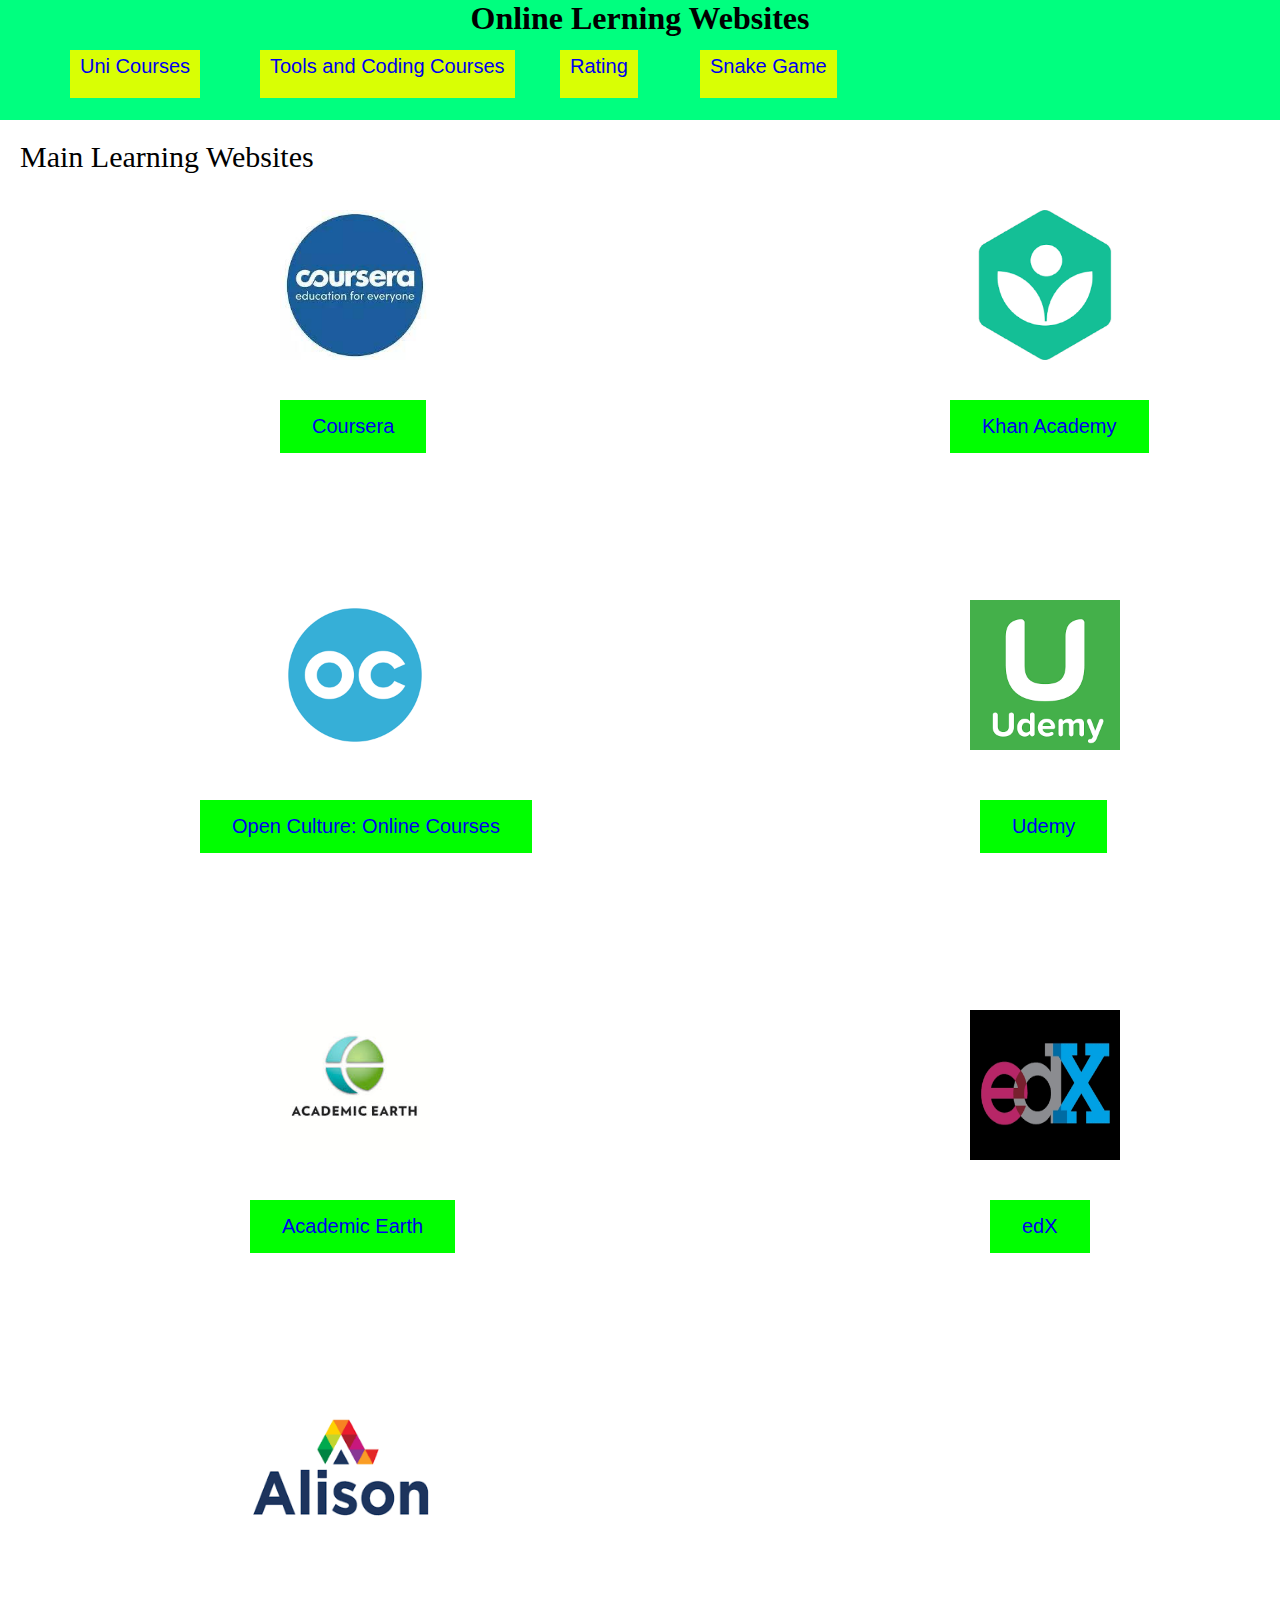
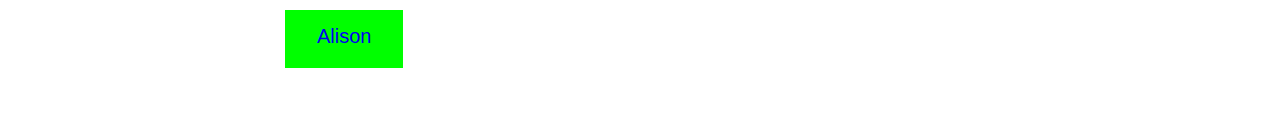
<file: index.html>
<!DOCTYPE html>
<html lang="en-US">
<head>
  <title>Online Learning Websites</title>
  <link rel="stylesheet" href="mainpagestyle.css">
</head>

  <body>
  
    <div class="header">
      <h1>Online Lerning Websites</h1>
        <div class="inner_header">
        </div>
    </div>

    <p class="pone">Main Learning Websites</p>

    <button id="page2button" type="button"><a href="secondpage.html" style="text-decoration:none">Uni Courses</a></button>
    <button id="page3button" type="button"><a href="thirdpage.html" style="text-decoration:none">Tools and Coding Courses</a></button>
    <button id="page4button" type="button"><a href="https://docs.google.com/forms/d/e/1FAIpQLScS3hBpvLD0anA5moCteg6BGrJ-UqstzobctkEXL9WgiJ3w5w/viewform?usp=sf_link" style="text-decoration:none">Rating</a></button>
    <button id="page5button" type="button"><a href="snake.html" style="text-decoration:none">Snake Game</a></button>
    
    <button id="button1" type="button"><a href="https://www.coursera.org/" style="text-decoration:none">Coursera</a></button>
    <button id="button2" type="button"><a href="https://www.khanacademy.org/" style="text-decoration:none">Khan Academy</a></button>
    <button id="button3" type="button"><a href="http://www.openculture.com/freeonlinecourses" style="text-decoration:none">Open Culture: Online Courses</a></button>
    <button id="button4" type="button"><a href="https://www.udemy.com/" style="text-decoration:none">Udemy</a></button>
    <button id="button5" type="button"><a href="http://academicearth.org/" style="text-decoration:none">Academic Earth</a></button>
    <button id="button6" type="button"><a href="https://www.edx.org/" style="text-decoration:none">edX</a></button>
    <button id="button7" type="button"><a href="http://alison.com/" style="text-decoration:none">Alison</a></button>
  
    <img src="coursera.jpeg" class="coursera">
    <img src="khan.png" class="khan">
    <img src="oc.png" class="oc">
    <img src="udemy.png" class="udemy">
    <img src="ae.jpeg" class="ae">
    <img src="edx.png" class="edx">
    <img src="alison.png" class="alison">


    <p class="ptwo">.</p>

  </body>




</html>
</file>
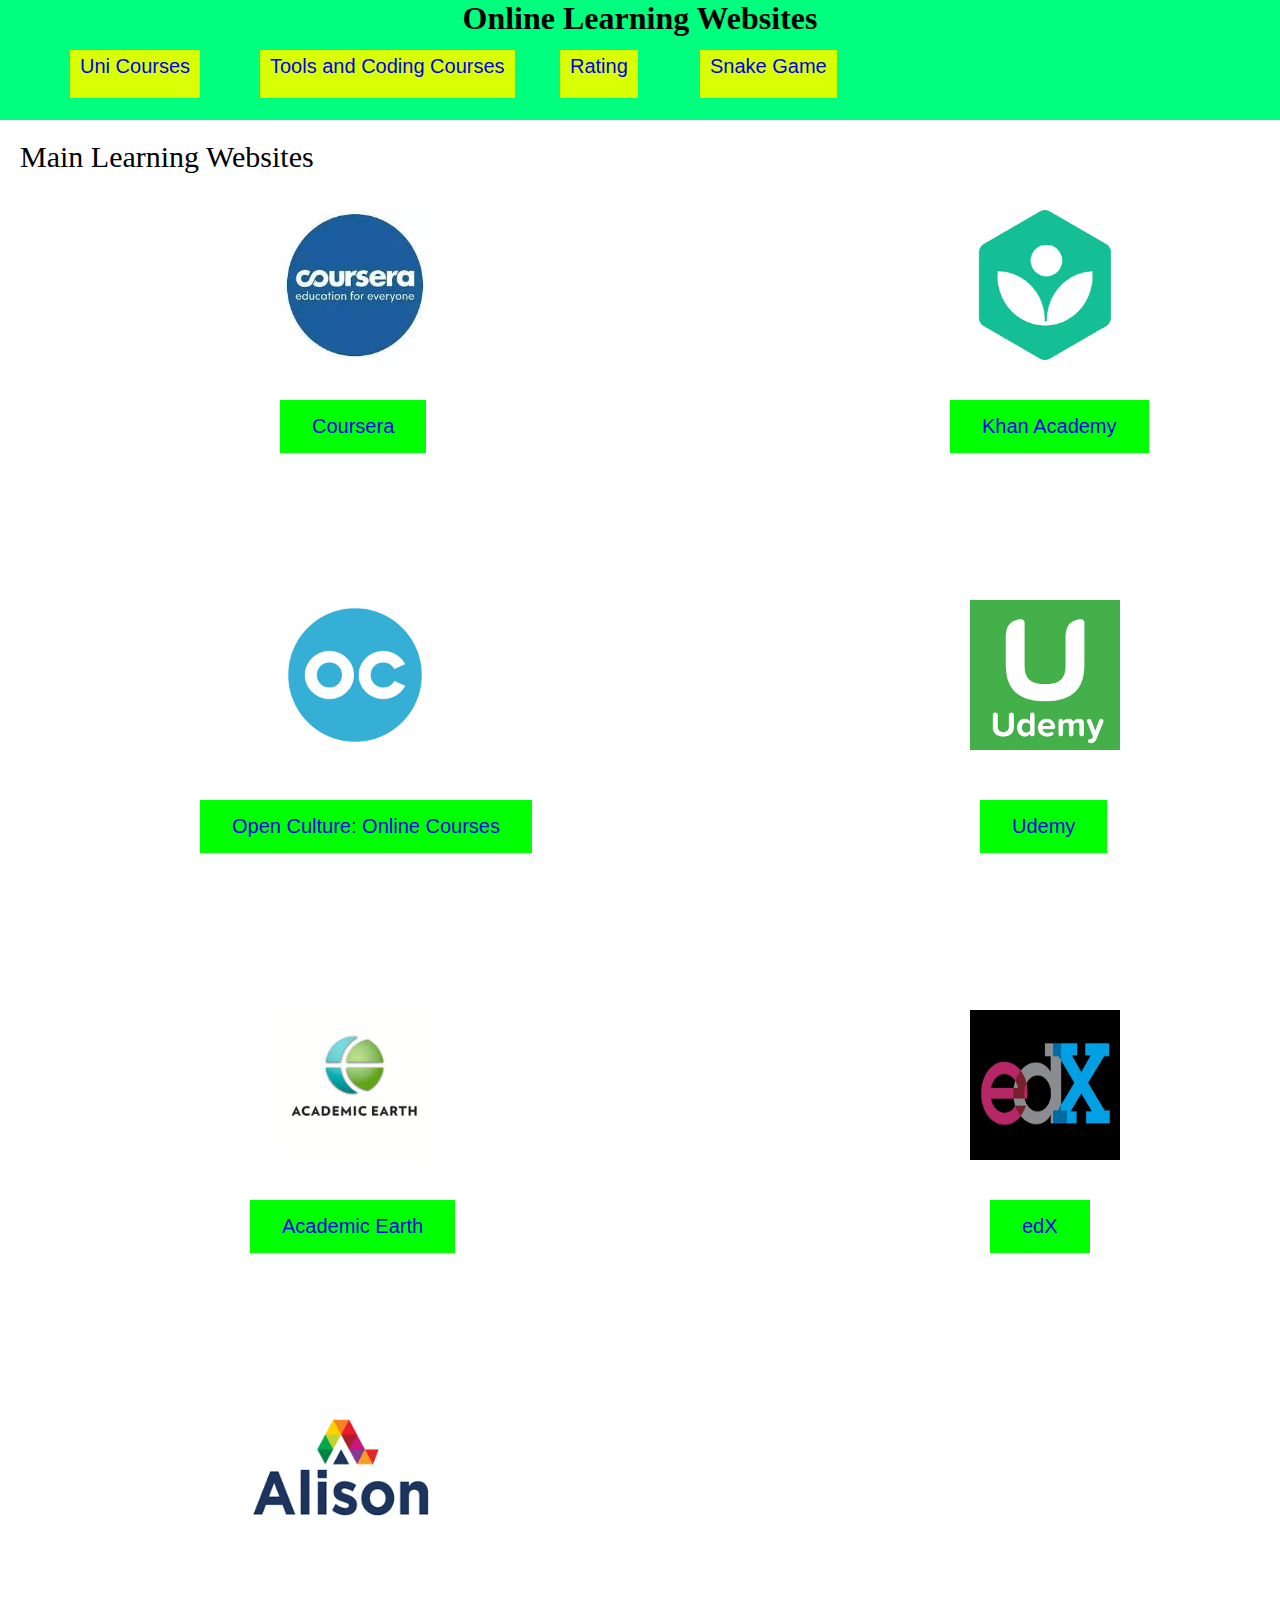
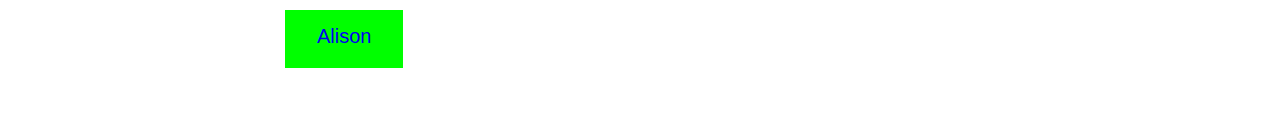
<file: mainpage.html>
<!DOCTYPE html>
<html lang="en-US">
<head>
  <title>Online Learning Websites</title>
  <link rel="stylesheet" href="mainpagestyle.css">
</head>

  <body>
  
    <div class="header">
      <h1>Online Learning Websites</h1>
        <div class="inner_header">
        </div>
    </div>

    <p class="pone">Main Learning Websites</p>

    <button id="page2button" type="button"><a href="secondpage.html" style="text-decoration:none">Uni Courses</a></button>
    <button id="page3button" type="button"><a href="thirdpage.html" style="text-decoration:none">Tools and Coding Courses</a></button>
    <button id="page4button" type="button"><a href="https://docs.google.com/forms/d/e/1FAIpQLScS3hBpvLD0anA5moCteg6BGrJ-UqstzobctkEXL9WgiJ3w5w/viewform?usp=sf_link" style="text-decoration:none">Rating</a></button>
    <button id="page5button" type="button"><a href="snake.html" style="text-decoration:none">Snake Game</a></button>
    
    <button id="button1" type="button"><a href="https://www.coursera.org/" style="text-decoration:none">Coursera</a></button>
    <button id="button2" type="button"><a href="https://www.khanacademy.org/" style="text-decoration:none">Khan Academy</a></button>
    <button id="button3" type="button"><a href="http://www.openculture.com/freeonlinecourses" style="text-decoration:none">Open Culture: Online Courses</a></button>
    <button id="button4" type="button"><a href="https://www.udemy.com/" style="text-decoration:none">Udemy</a></button>
    <button id="button5" type="button"><a href="http://academicearth.org/" style="text-decoration:none">Academic Earth</a></button>
    <button id="button6" type="button"><a href="https://www.edx.org/" style="text-decoration:none">edX</a></button>
    <button id="button7" type="button"><a href="http://alison.com/" style="text-decoration:none">Alison</a></button>
  
    <img src="coursera.jpeg" class="coursera">
    <img src="khan.png" class="khan">
    <img src="oc.png" class="oc">
    <img src="udemy.png" class="udemy">
    <img src="ae.jpeg" class="ae">
    <img src="edx.png" class="edx">
    <img src="alison.png" class="alison">


    <p class="ptwo">.</p>

  </body>




</html>
</file>
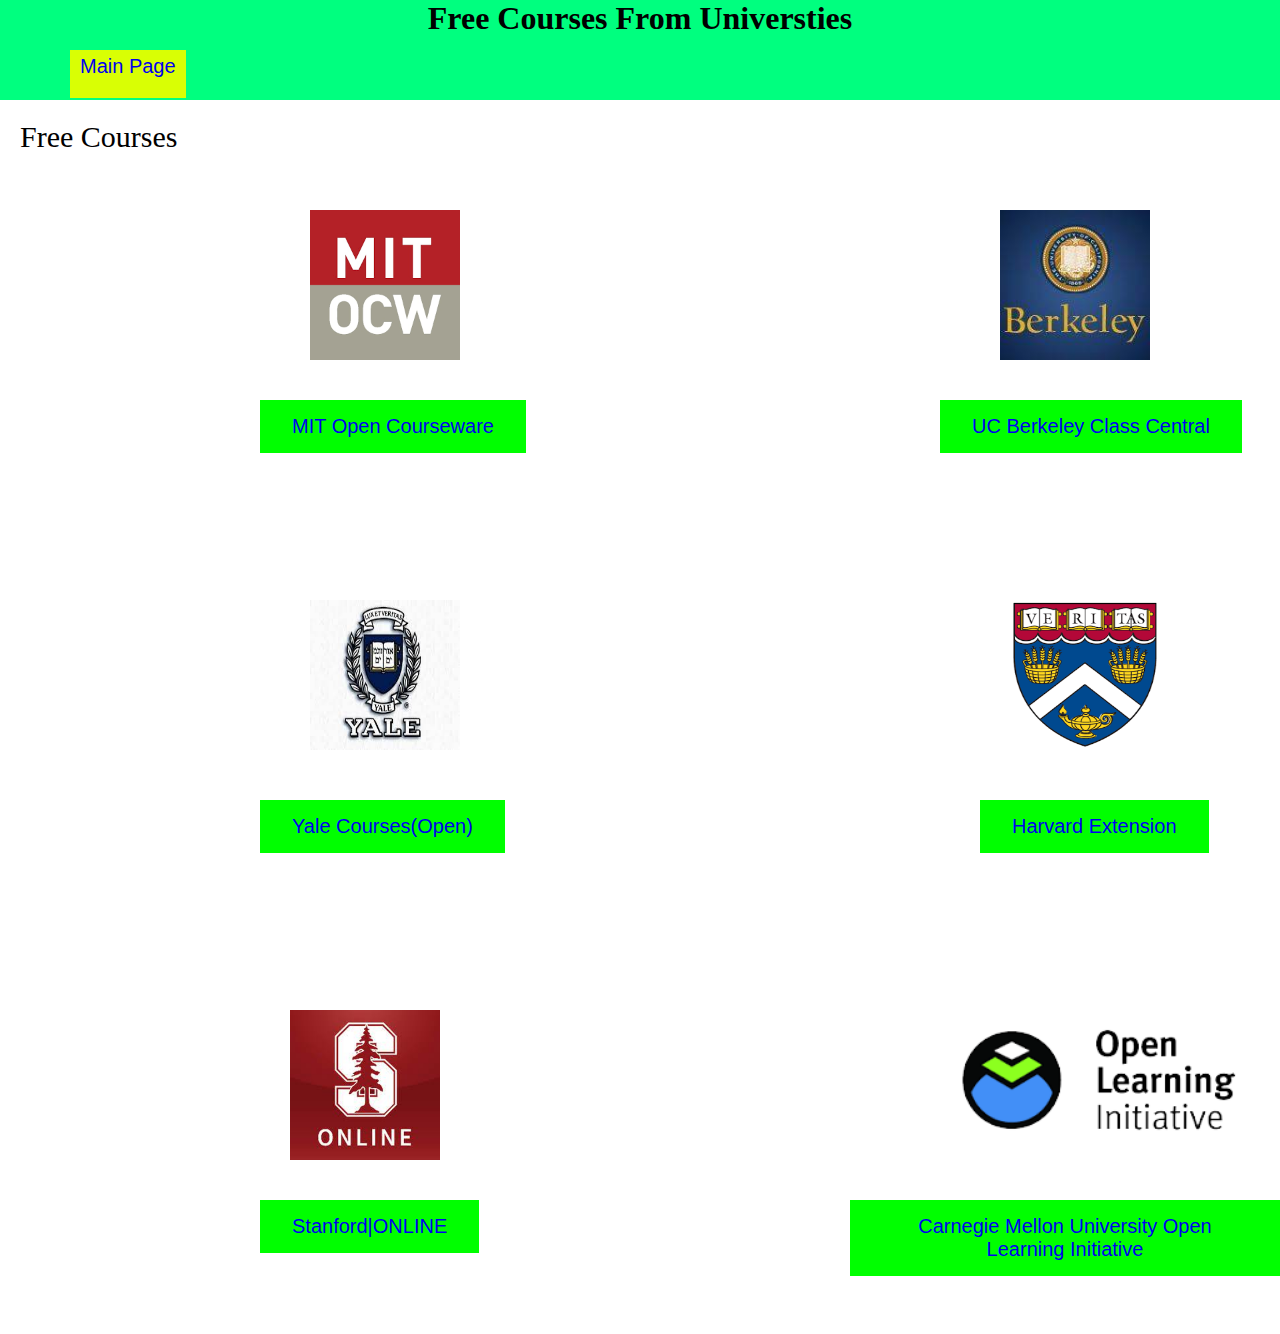
<file: secondpage.html>
<!DOCTYPE html>
<html lang="en-US">
<head>
  <title>Free Courses From Universties</title>
  <link rel="stylesheet" href="secondpagestyle.css">
</head>

<body>
    <div class="header">
      <h1>Free Courses From Universties</h1>
        <div class="inner_header">
        </div>
    </div>

    <p class="unip">Free Courses</p>

    <button id="mainpagebutton" type="button"><a href="mainpage.html" style="text-decoration:none">Main Page</a></button>
    
    
    
    
    <button id="button1" type="button"><a href="https://ocw.mit.edu/" style="text-decoration:none">MIT Open Courseware</a></button>
    <button id="button2" type="button"><a href="https://www.class-central.com/university/berkeley" style="text-decoration:none">UC Berkeley Class Central</a></button>
    <button id="button3" type="button"><a href="http://oyc.yale.edu/" style="text-decoration:none">Yale Courses(Open)</a></button>
    <button id="button4" type="button"><a href="http://www.extension.harvard.edu/open-learning-initiative" style="text-decoration:none">Harvard Extension</a></button>
    <button id="button5" type="button"><a href="http://online.stanford.edu/courses" style="text-decoration:none">Stanford|ONLINE</a></button>
    <button id="button6" type="button"><a href="http://oli.cmu.edu/learn-with-oli/see-our-free-open-courses/" style="text-decoration:none">Carnegie Mellon University Open Learning Initiative</a></button>


    <img src="mit.png" class="mit">
    <img src="berkeley.jpeg" class="berkeley">
    <img src="yale.jpeg" class="yale">
    <img src="veritas.png" class="veritas">
    <img src="stanford.jpeg" class="stanford">
    <img src="oli.png" class="oli">



    <p class="unip2">.</p>

  </body>
</file>
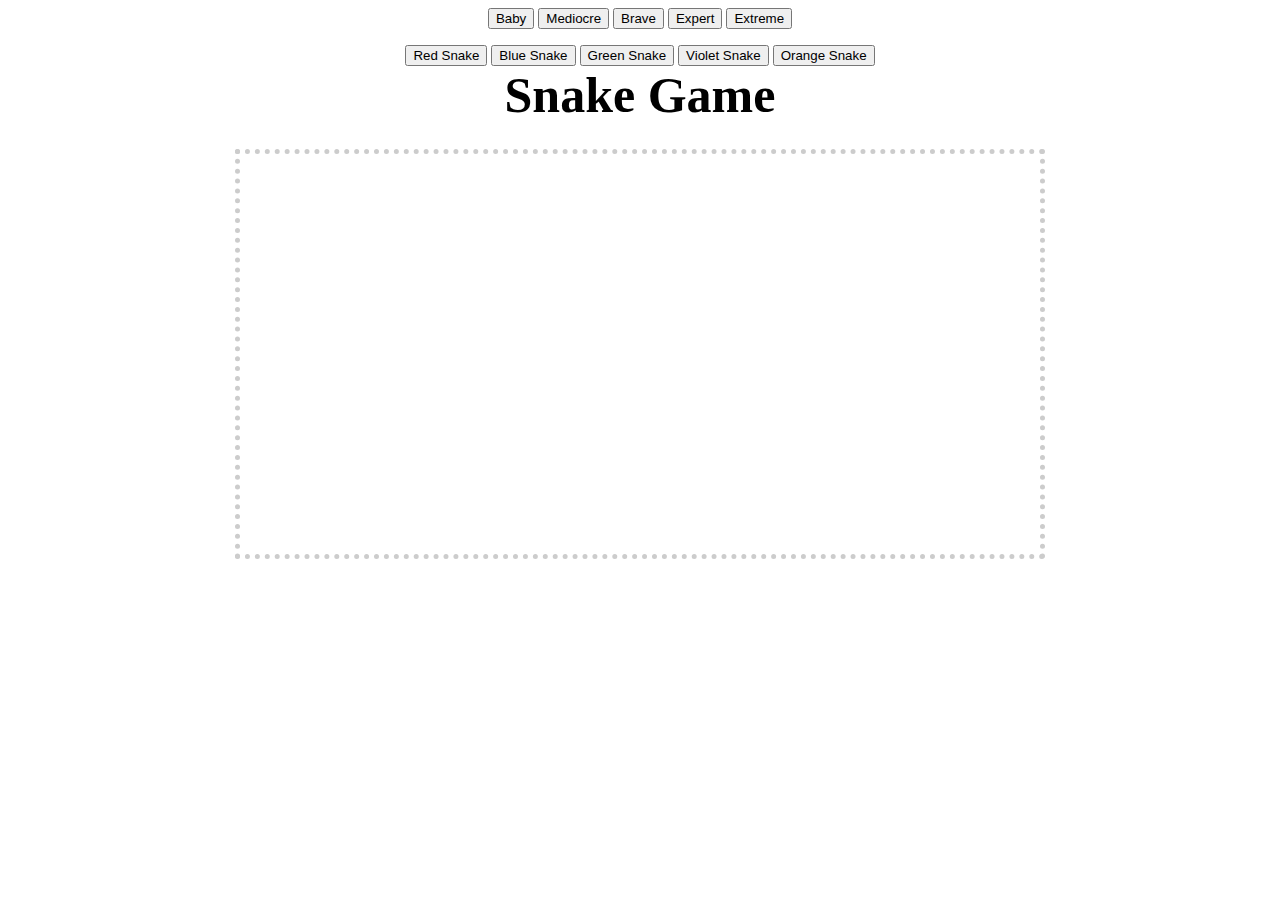
<file: snake.html>
<!documentTYPE html>
<button id = "babybutton" onclick="baby();showStuff();play_game();">Baby</button>
<button id = "mediocrebutton" onclick="mediocre();showStuff();play_game();">Mediocre</button>
<button id = "bravebutton" onclick="brave();showStuff();play_game();">Brave</button>
<button id = "expertbutton" onclick="expert();showStuff();play_game();">Expert</button>
<button id = "extremebutton" onclick="extreme();showStuff();play_game();">Extreme</button>
<p></p>
<button id = "redcolorbutton" onclick="redcolor();">Red Snake</button>
<button id = "bluecolorbutton" onclick="bluecolor();">Blue Snake</button>
<button id = "greencolorbutton" onclick="greencolor();">Green Snake</button>
<button id = "violetcolorbutton" onclick="violetcolor();">Violet Snake</button>
<button id = "orangecolorbutton" onclick="orangecolor();">Orange Snake</button>

<html lang="en">
<head>
<meta charset="utf-8" />
<title>Play Snake Game</title>
<style type="text/css">
body {text-align:center;}
canvas { border:5px dotted #ccc; }
h1 { font-size:50px; text-align: center; margin: 0; padding-bottom: 25px;}
</style>
<script type="text/javascript">

//BUTTONS
var level = 160; // Game level, by decreasing will speed up
var rect_w = 80; // Width
var rect_h = 40; // Height
var inc_score = 50; // Score
var snake_color = "#00FF00"; // Snake Color
var ctx; // Canvas attributes
var tn = []; // temp directions storage
var x_dir = [-1, 0, 1, 0]; // position adjusments
var y_dir = [0, -1, 0, 1]; // position adjusments
var queue = [];
var frog = 1; // defalut food
var map = [];
var MR = Math.random;
var X = 5 + (MR() * (rect_w - 10))|0; // Calculate positions
var Y = 5 + (MR() * (rect_h - 10))|0; // Calculate positions
var direction = MR() * 3 | 0;
var interval = 0;
var score = 0;
var sum = 0, easy = 0;
var i, dir;

function showStuff() {
  document.getElementById("babybutton").style.display = 'none';
  document.getElementById("extremebutton").style.display = 'none';
  document.getElementById("mediocrebutton").style.display = 'none';
  document.getElementById("bravebutton").style.display = 'none';
  document.getElementById("expertbutton").style.display = 'none';
}

function redcolor(){
    snake_color = "#FF0000";
    document.getElementById("redcolorbutton").style.display = 'none';
    document.getElementById("bluecolorbutton").style.display = '';
    document.getElementById("greencolorbutton").style.display = '';
    document.getElementById("violetcolorbutton").style.display = '';
    document.getElementById("orangecolorbutton").style.display = '';
}
function bluecolor(){
    snake_color = "#0000FF";
    document.getElementById("redcolorbutton").style.display = '';
    document.getElementById("bluecolorbutton").style.display = 'none';
    document.getElementById("greencolorbutton").style.display = '';
    document.getElementById("violetcolorbutton").style.display = '';
    document.getElementById("orangecolorbutton").style.display = '';
}
function greencolor(){
    snake_color = "#00FF00";
    document.getElementById("redcolorbutton").style.display = '';
    document.getElementById("bluecolorbutton").style.display = '';
    document.getElementById("greencolorbutton").style.display = 'none';
    document.getElementById("violetcolorbutton").style.display = '';
    document.getElementById("orangecolorbutton").style.display = '';
    
}
function violetcolor(){
    snake_color = "#7F00FF";
    document.getElementById("redcolorbutton").style.display = '';
    document.getElementById("bluecolorbutton").style.display = '';
    document.getElementById("greencolorbutton").style.display = '';
    document.getElementById("violetcolorbutton").style.display = 'none';
    document.getElementById("orangecolorbutton").style.display = '';
    
}
function orangecolor(){
    snake_color = "#ffa500";
    document.getElementById("redcolorbutton").style.display = '';
    document.getElementById("bluecolorbutton").style.display = '';
    document.getElementById("greencolorbutton").style.display = '';
    document.getElementById("violetcolorbutton").style.display = '';
    document.getElementById("orangecolorbutton").style.display = 'none';
    
}



function baby(){
    level = 90;
}
function mediocre(){
    level = 70;
}
function brave(){
    level = 60;
}
function expert(){
    level = 50;
}
function extreme(){
    level = 30;
}


function play_game()
{


// getting play area 
var c = document.getElementById('playArea');
ctx = c.getContext('2d');
// Map positions
for (i = 0; i < rect_w; i++)
{
map[i] = [];
}
// random placement of snake food
function rand_frog()
{
var x, y;
do
{
x = MR() * rect_w|0;
y = MR() * rect_h|0;
}
while (map[x][y]);
map[x][y] = 1;
ctx.fillStyle = snake_color;
ctx.strokeRect(x * 10+1, y * 10+1, 8, 8);
}
// Default somewhere placement
rand_frog();
function set_game_speed()
{
if (easy)
{
X = (X+rect_w)%rect_w;
Y = (Y+rect_h)%rect_h;
}
--inc_score;
if (tn.length)
{
dir = tn.pop();
if ((dir % 2) !== (direction % 2))
{
direction = dir;
}
}
if ((easy || (0 <= X && 0 <= Y && X < rect_w && Y < rect_h)) && 2 !== map[X][Y])
{
if (1 === map[X][Y])
{
score+= Math.max(5, inc_score);
inc_score = 50;
rand_frog();
frog++;
}
//ctx.fillStyle("#ffffff");
ctx.fillRect(X * 10, Y * 10, 9, 9);
map[X][Y] = 2;
queue.unshift([X, Y]);
X+= x_dir[direction];
Y+= y_dir[direction];
if (frog < queue.length)
{
dir = queue.pop()
map[dir[0]][dir[1]] = 0;
ctx.clearRect(dir[0] * 10, dir[1] * 10, 10, 10);
}
}
else if (!tn.length)
{
var msg_score = document.getElementById("msg");
msg_score.innerHTML = "Thank you for playing game.<br /> Your Score : <b>"+score+"</b><br /><br /><input type='button' value='Play Again' onclick='location.reload();' />";
document.getElementById("playArea").style.display = 'none';
window.clearInterval(interval);
}
}
interval = window.setInterval(set_game_speed, level);
document.onkeydown = function(e) {
var code = e.keyCode - 37;
if (0 <= code && code < 4 && code !== tn[0])
{
tn.unshift(code);
}
else if (-5 == code)
{
if (interval)
{
window.clearInterval(interval);
interval = 0;
}
else
{
interval = window.setInterval(set_game_speed, 60);
}
}
else
{
dir = sum + code;
if (dir == 44||dir==94||dir==126||dir==171) {
sum+= code
} else if (dir === 218) easy = 1;
}
}
}
</script>
</head>
<!-----<body onload="play_game()">---->
<h1>Snake Game</h1>
<div id="msg"></div>
<canvas id="playArea" width= "800" height="400">Sorry your browser does not support HTML5</canvas>
</body>
</html>
</file>
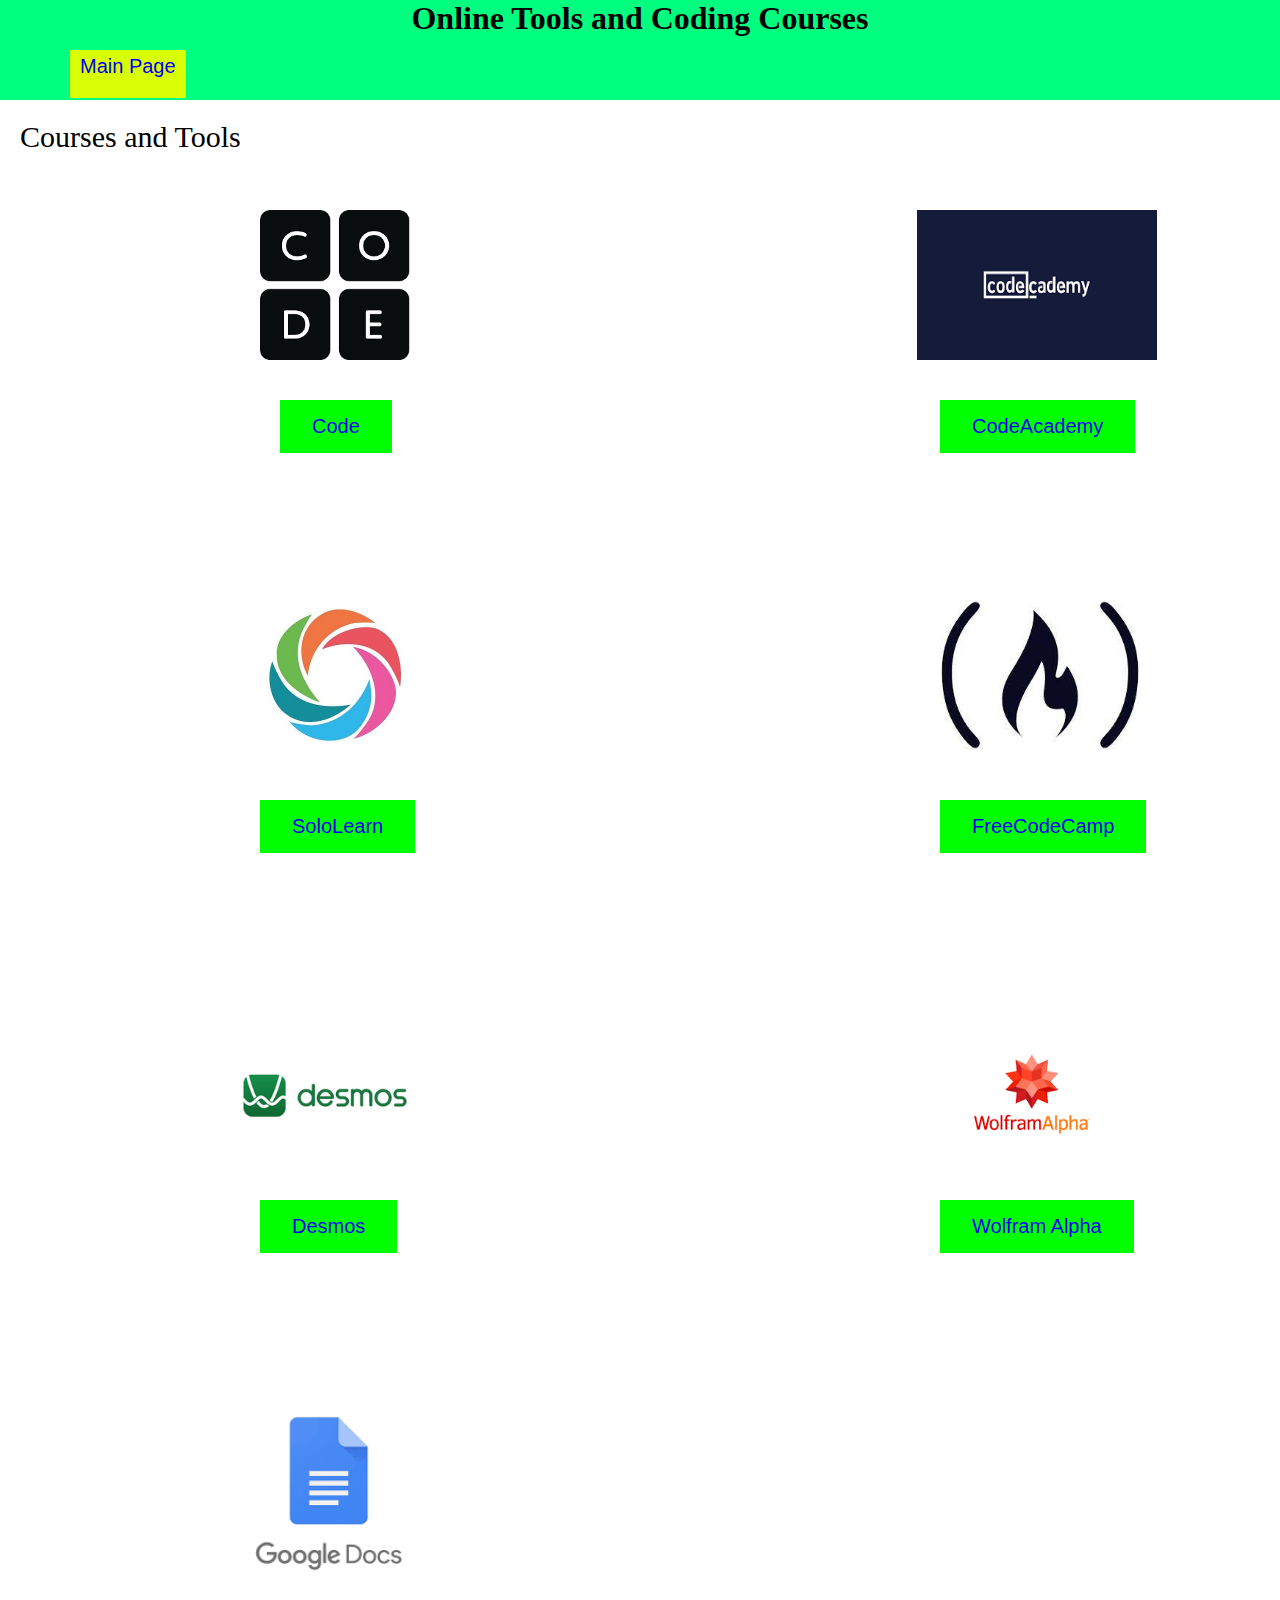
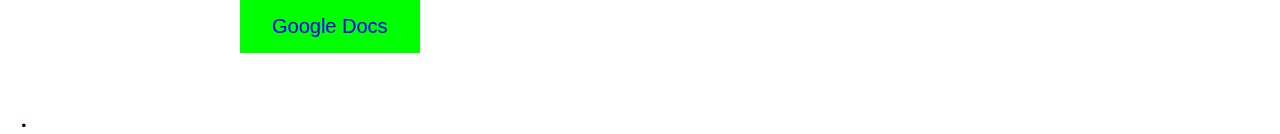
<file: thirdpage.html>
<!DOCTYPE html>
<html lang="en-US">
<head>
  <title>Online Tools and Coding Courses</title>
  <link rel="stylesheet" href="thirdpagestyle.css">
</head>

  <body>
  
    <div class="header">
      <h1>Online Tools and Coding Courses</h1>
        <div class="inner_header">
        </div>
    </div>

    <p class="cnt1">Courses and Tools</p>

    <button id="mainpagebutton" type="button"><a href="index.html" style="text-decoration:none">Main Page</a></button>
    
    
    
    
    <button id="button1" type="button"><a href="https://code.org/learn" style="text-decoration:none">Code</a></button>
    <button id="button2" type="button"><a href="https://www.codecademy.com/" style="text-decoration:none">CodeAcademy</a></button>
    <button id="button3" type="button"><a href="https://www.sololearn.com/" style="text-decoration:none">SoloLearn</a></button>
    <button id="button4" type="button"><a href="https://www.freecodecamp.org/" style="text-decoration:none">FreeCodeCamp</a></button>
    <button id="button5" type="button"><a href="https://www.desmos.com/" style="text-decoration:none">Desmos</a></button>
    <button id="button6" type="button"><a href="https://www.wolframalpha.com/" style="text-decoration:none">Wolfram Alpha</a></button>
    <button id="button7" type="button"><a href="https://docs.google.com/" style="text-decoration:none">Google Docs</a></button>
    
    <img src="code.png" class="code">
    <img src="ca.png" class="ca">
    <img src="solo.jpg" class="solo">
    <img src="freecode.jpeg" class="freecode">
    <img src="desmos.png" class="desmos">
    <img src="wolf.png" class="wolf">
    <img src="docs.png" class="docs">




    <p class="cnt2">.</p>


  </body>




</html>
</file>
<file: mainpagestyle.css>
*{
    margin: 0;
    padding: 0;
    list-style: none;
    text-decoration: none;

}

.header{
    width: 100%;
    height: 120px;
    display: block;
    background-color: rgb(0,255,127);
 	border: 1;

}

.inner_header{
    width: 1000px;
    height: 100%;
    display: block;
    margin: 0 auto;
    
}

body {
	background-color: "white";
	padding-bottom: 50px;
  }

h1 {
    color: black;
	text-align: center;
}


p.pone {
	position: absolute;
	top: 140px;
	margin-top: 0;
	padding-right: 15px;
	padding-left: 20px;
	font: Arial;
	font-size: 30px;
	margin: 0;
	border: 1;
	

}

p.ptwo {
	position: absolute;
	top: 1700px;
	margin-top: 0;
	padding-right: 15px;
	padding-left: 20px;
	font: Arial;
	font-size: 30px;
	margin: 0;
	border: 1;
	color: white;
	

}



#button1 {

	position: absolute;
	left: 280px;
	top: 400px;
	background-color: #00FF00;
	border: none;
	color: "white";
	padding: 15px 32px;
	text-align: center;
	text-decoration: inline-block;
	font-size: 20px;
}


#button2 {

	position: absolute;
	left: 950px;
	top: 400px;
	background-color: #00FF00;
	border: none;
	color: "white";
	padding: 15px 32px;
	text-align: center;
	text-decoration: inline-block;
	font-size: 20px;
}

#button3 {

	position: absolute;
	left: 200px;
	top: 800px;
	background-color: #00FF00;
	border: none;
	color: "white";
	padding: 15px 32px;
	text-align: center;
	text-decoration: inline-block;
	font-size: 20px;
}

#button4 {

	position: absolute;
	left: 980px;
	top: 800px;
	background-color: #00FF00;
	border: none;
	color: "white";
	padding: 15px 32px;
	text-align: center;
	text-decoration: inline-block;
	font-size: 20px;
}

#button5 {

	position: absolute;
	left: 250px;
	top: 1200px;
	background-color: #00FF00;
	border: none;
	color: "white";
	padding: 15px 32px;
	text-align: center;
	text-decoration: inline-block;
	font-size: 20px;
}

#button6 {

	position: absolute;
	left: 990px;
	top: 1200px;
	background-color: #00FF00;
	border: none;
	color: "white";
	padding: 15px 32px;
	text-align: center;
	text-decoration: inline-block;
	font-size: 20px;
}

#button7 {

	position: absolute;
	left: 275px;
	top: 1600px;
	background-color: #00FF00;
	border: none;
	color: "white";
	padding: 15px 32px;
	text-align: center;
	text-decoration: inline-block;
	font-size: 20px;
	padding-bottom: 20px;
	margin: 10px;
}

#page2button {

	position: absolute;
	left: 70px;
	top: 50px;
	background-color: #d9ff04;
	border: none;
	color: "white";
	padding: 5px 10px;
	text-align: center;
	text-decoration: inline-block;
	font-size: 20px;
	padding-bottom: 20px;
	
}

#page3button {

	position: absolute;
	left: 260px;
	top: 50px;
	background-color: #d9ff04;
	border: none;
	color: "white";
	padding: 5px 10px;
	text-align: center;
	text-decoration: inline-block;
	font-size: 20px;
	padding-bottom: 20px;
	
}

#page4button {

	position: absolute;
	left: 560px;
	top: 50px;
	background-color: #d9ff04;
	border: none;
	color: "white";
	padding: 5px 10px;
	text-align: center;
	text-decoration: inline-block;
	font-size: 20px;
	padding-bottom: 20px;
	
}

#page5button {

	position: absolute;
	left: 700px;
	top: 50px;
	background-color: #d9ff04;
	border: none;
	color: "white";
	padding: 5px 10px;
	text-align: center;
	text-decoration: inline-block;
	font-size: 20px;
	padding-bottom: 20px;
	
}



/* IMAGES */

.coursera {
	
	position: absolute;
	left: 280px;
	top: 210px;
	width: 150px;
	height: 150px;

}

.khan {
	
	position: absolute;
	left: 970px;
	top: 210px;
	width: 150px;
	height: 150px;

}
.oc {
	
	position: absolute;
	left: 280px;
	top: 600px;
	width: 150px;
	height: 150px;

}

.udemy {
	
	position: absolute;
	left: 970px;
	top: 600px;
	width: 150px;
	height: 150px;

}

.ae {
	
	position: absolute;
	left: 280px;
	top: 1010px;
	width: 150px;
	height: 150px;

}

.edx {
	
	position: absolute;
	left: 970px;
	top: 1010px;
	width: 150px;
	height: 150px;

}

.alison {
	
	position: absolute;
	left: 220px;
	top: 1400px;
	width: 250px;
	height: 150px;

}
</file>
<file: secondpagestyle.css>
*{
    margin: 0;
    padding: 0;
    list-style: none;
    text-decoration: none;

}

.header{
    width: 100%;
    height: 100px;
    display: block;
    background-color: rgb(0,255,127);
 	border: 1;

}

.inner_header{
    width: 1000px;
    height: 100%;
    display: block;
    margin: 0 auto;
    
}

body {
    background-color: "white";
  }

h1 {
    color: black;
    text-align: center;
}


p.unip {
	position: absolute;
	top: 120px;
	margin-top: 0;
	padding-right: 15px;
	padding-left: 20px;
	font: Arial;
	font-size: 30px;
	margin: 0;
	border: 1;
	

}


p.unip2 {
	position: absolute;
	top: 1300px;
	color:white;
	margin-top: 0;
	padding-right: 15px;
	padding-left: 20px;
	font: Arial;
	font-size: 30px;
	margin: 0;
	border: 1;
	

}


#button1 {

	position: absolute;
	left: 260px;
	top: 400px;
	background-color: #00FF00;
	border: none;
	color: "white";
	padding: 15px 32px;
	text-align: center;
	text-decoration: inline-block;
	font-size: 20px;
}


#button2 {

	position: absolute;
	left: 940px;
	top: 400px;
	background-color: #00FF00;
	border: none;
	color: "white";
	padding: 15px 32px;
	text-align: center;
	text-decoration: inline-block;
	font-size: 20px;
}

#button3 {

	position: absolute;
	left: 260px;
	top: 800px;
	background-color: #00FF00;
	border: none;
	color: "white";
	padding: 15px 32px;
	text-align: center;
	text-decoration: inline-block;
	font-size: 20px;
}

#button4 {

	position: absolute;
	left: 980px;
	top: 800px;
	background-color: #00FF00;
	border: none;
	color: "white";
	padding: 15px 32px;
	text-align: center;
	text-decoration: inline-block;
	font-size: 20px;
}

#button5 {

	position: absolute;
	left: 260px;
	top: 1200px;
	background-color: #00FF00;
	border: none;
	color: "white";
	padding: 15px 32px;
	text-align: center;
	text-decoration: inline-block;
	font-size: 20px;
}

#button6 {

	position: absolute;
	left: 850px;
	top: 1200px;
	background-color: #00FF00;
	border: none;
	color: "white";
	padding: 15px 32px;
	text-align: center;
	text-decoration: inline-block;
	font-size: 20px;
}

#mainpagebutton {

	position: absolute;
	left: 70px;
	top: 50px;
	background-color: #d9ff04;
	border: none;
	color: "white";
	padding: 5px 10px;
	text-align: center;
	text-decoration: inline-block;
	font-size: 20px;
	padding-bottom: 20px;
	
}

.mit {

	position: absolute;
	left: 310px;
	top: 210px;
	width: 150px;
	height: 150px;
}

.berkeley {

	position: absolute;
	left: 1000px;
	top: 210px;
	width: 150px;
	height: 150px;
}

.yale {

	position: absolute;
	left: 310px;
	top: 600px;
	width: 150px;
	height: 150px;
}

.veritas {

	position: absolute;
	left: 1010px;
	top: 600px;
	width: 150px;
	height: 150px;
}

.stanford {
	
	position: absolute;
	left: 290px;
	top: 1010px;
	width: 150px;
	height: 150px;

}

.oli {
	
	position: absolute;
	left: 960px;
	top: 1010px;
	width: 300px;
	height: 150px;

}
</file>
<file: thirdpagestyle.css>
*{
    margin: 0;
    padding: 0;
    list-style: none;
    text-decoration: none;

}

.header{
    width: 100%;
    height: 100px;
    display: block;
    background-color: rgb(0,255,127);
 	border: 1;

}

.inner_header{
    width: 1000px;
    height: 100%;
    display: block;
    margin: 0 auto;
    
}

body {
    background-color: "white";
  }

h1 {
    color: black;
    text-align: center;
}


p.cnt1 {
	position: absolute;
	top: 120px;
	margin-top: 0;
	padding-right: 15px;
	padding-left: 20px;
	font: Arial;
	font-size: 30px;
	margin: 0;
	border: 1;

}

p.cnt2 {
	position: absolute;
	top: 1700px;
	margin-top: 0;
	padding-right: 15px;
	padding-left: 20px;
	font: Arial;
	font-size: 30px;
	margin: 0;
	border: 1;

}



#button1 {

	position: absolute;
	left: 280px;
	top: 400px;
	background-color: #00FF00;
	border: none;
	color: "white";
	padding: 15px 32px;
	text-align: center;
	text-decoration: inline-block;
	font-size: 20px;
}


#button2 {

	position: absolute;
	left: 940px;
	top: 400px;
	background-color: #00FF00;
	border: none;
	color: "white";
	padding: 15px 32px;
	text-align: center;
	text-decoration: inline-block;
	font-size: 20px;
}

#button3 {

	position: absolute;
	left: 260px;
	top: 800px;
	background-color: #00FF00;
	border: none;
	color: "white";
	padding: 15px 32px;
	text-align: center;
	text-decoration: inline-block;
	font-size: 20px;
}

#button4 {

	position: absolute;
	left: 940px;
	top: 800px;
	background-color: #00FF00;
	border: none;
	color: "white";
	padding: 15px 32px;
	text-align: center;
	text-decoration: inline-block;
	font-size: 20px;
}

#button5 {

	position: absolute;
	left: 260px;
	top: 1200px;
	background-color: #00FF00;
	border: none;
	color: "white";
	padding: 15px 32px;
	text-align: center;
	text-decoration: inline-block;
	font-size: 20px;
}

#button6 {

	position: absolute;
	left: 940px;
	top: 1200px;
	background-color: #00FF00;
	border: none;
	color: "white";
	padding: 15px 32px;
	text-align: center;
	text-decoration: inline-block;
	font-size: 20px;
}

#button7 {

	position: absolute;
	left: 240px;
	top: 1600px;
	background-color: #00FF00;
	border: none;
	color: "white";
	padding: 15px 32px;
	text-align: center;
	text-decoration: inline-block;
	font-size: 20px;
}

#mainpagebutton {

	position: absolute;
	left: 70px;
	top: 50px;
	background-color: #d9ff04;
	border: none;
	color: "white";
	padding: 5px 10px;
	text-align: center;
	text-decoration: inline-block;
	font-size: 20px;
	padding-bottom: 20px;
	
}

.code {

	position: absolute;
	left: 260px;
	top: 210px;
	width: 150px;
	height: 150px;
}

.ca {

	position: absolute;
	left: 917px;
	top: 210px;
	width: 240px;
	height: 150px;
}

.solo {

	position: absolute;
	left: 260px;
	top: 600px;
	width: 150px;
	height: 150px;
}

.freecode {

	position: absolute;
	left: 940px;
	top: 600px;
	width: 200px;
	height: 150px;
}

.desmos {
	
	position: absolute;
	left: 240px;
	top: 1010px;
	width: 170px;
	height: 170px;

}

.wolf {
	
	position: absolute;
	left: 943px;
	top: 1010px;
	width: 180px;
	height: 180px;

}

.docs {
	
	position: absolute;
	left: 173px;
	top: 1400px;
	width: 320px;
	height: 180px;

}
</file>
